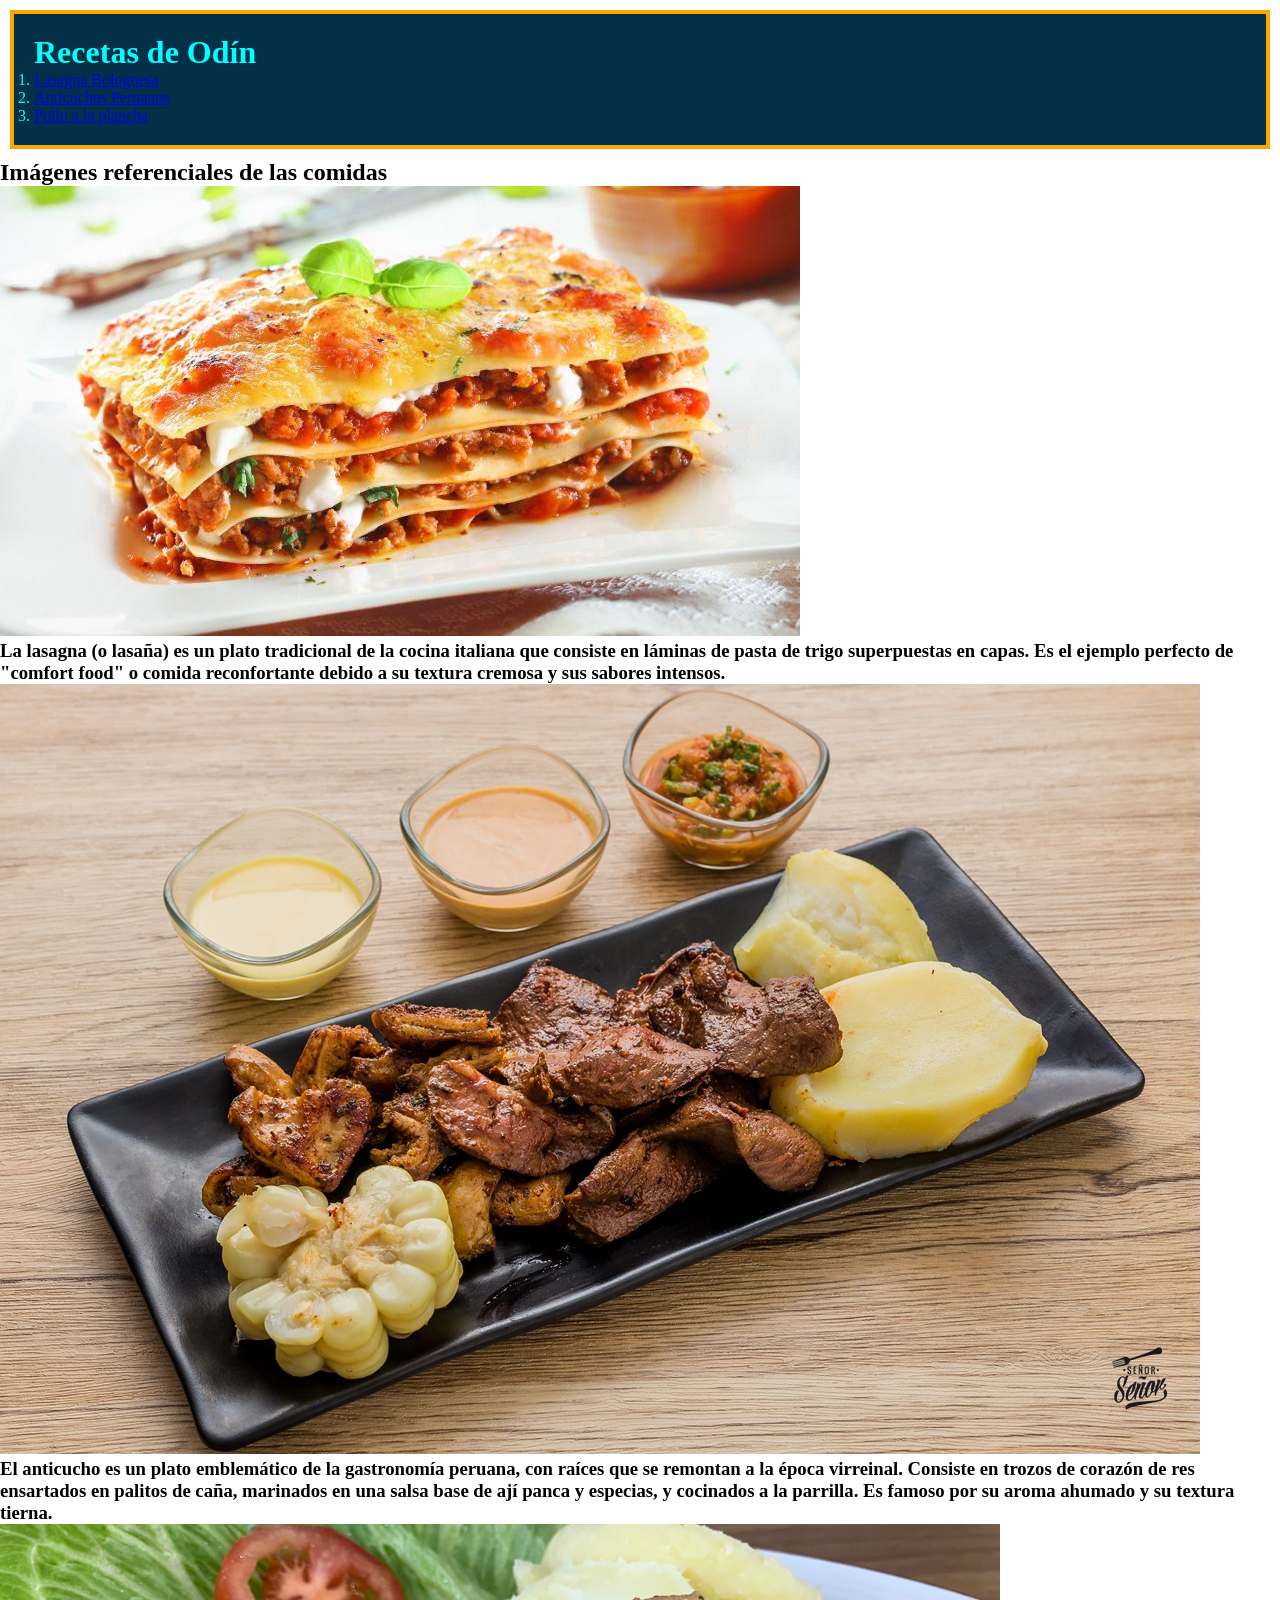
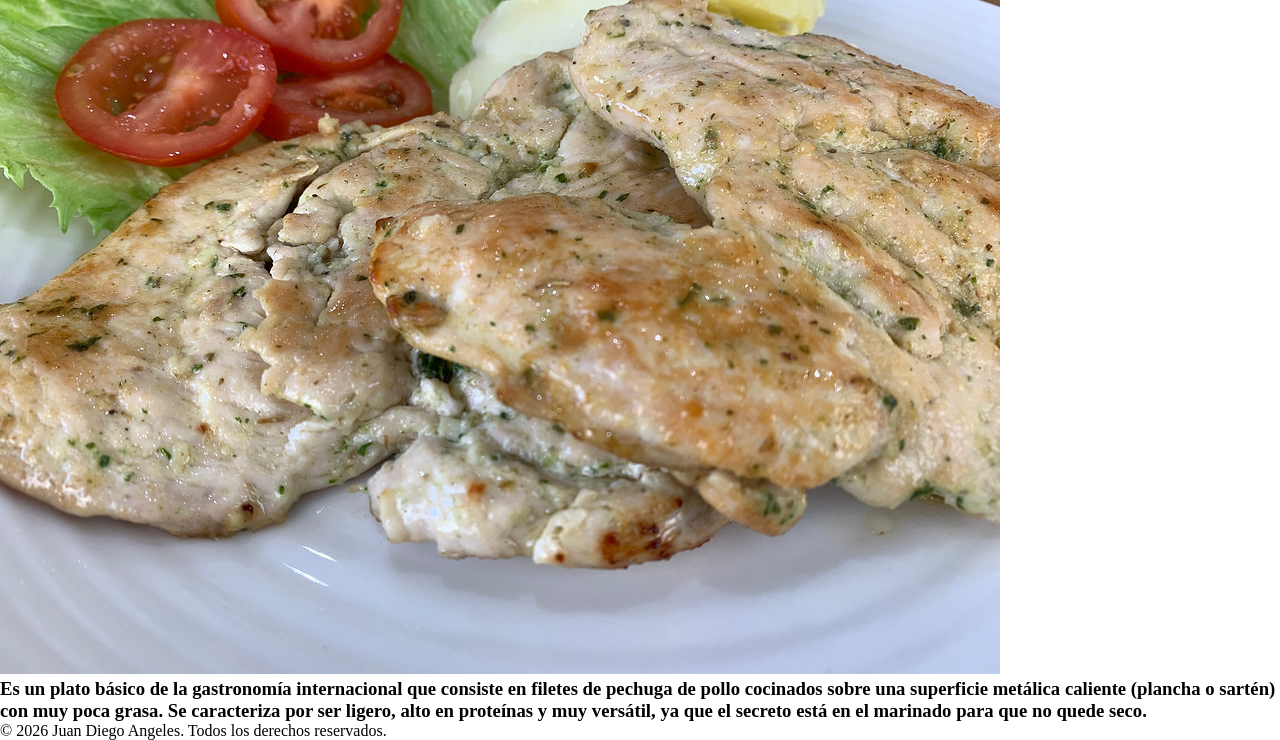
<file: index.html>
<!DOCTYPE html>
<html lang="en">
    <head>
        <meta charset="UTF-8">
        <meta name="viewport" content="width=device-width, initial-scale=1.0">
        <title>Recetas Peruanas</title>
        <link rel="stylesheet" href="style.css">

    </head>

    <body>

        <header class="cuerpo-principal">
            <h1>Recetas de Odín</h1>
            <nav  class="block-principal">
                <ol>
                    <li><a href="./recetas/lasagna.html">Lasagna Bolognesa</a></li>
                    <li><a href="./recetas/anticucho.html">Anticuchos Peruanos</a></li>
                    <li><a href="./recetas/polloalaplancha.html">Pollo a la plancha</a></li>
                </ol>
            </nav>
        </header>

        <main class="home-page">
            <h2>Imágenes referenciales de las comidas</h2>
            <div>
                <ol>
                    <li><img src="./images/lasagna.jpeg" alt="Lasagna"></li>
                        <h3>
                            La lasagna (o lasaña) es un plato tradicional de la cocina italiana que consiste en láminas de pasta de trigo superpuestas 
                            en capas. Es el ejemplo perfecto de "comfort food" o comida reconfortante debido a su textura cremosa y sus sabores intensos.
                        </h3>
                    <li><img src="./images/anticuchos.jpg" alt="anticuchos"></li>
                        <h3>
                            El anticucho es un plato emblemático de la gastronomía peruana, con raíces que se remontan a la época virreinal. 
                            Consiste en trozos de corazón de res ensartados en palitos de caña, marinados en una salsa base de ají panca y 
                            especias, y cocinados a la parrilla. Es famoso por su aroma ahumado y su textura tierna.
                        </h3>
                    <li><img src="./images/polloplancha.jpg" alt="pollo a la plancha"></li>
                        <h3>
                            Es un plato básico de la gastronomía internacional que consiste en filetes de pechuga de pollo cocinados sobre una superficie 
                            metálica caliente (plancha o sartén) con muy poca grasa. Se caracteriza por ser ligero, alto en proteínas y muy versátil, 
                            ya que el secreto está en el marinado para que no quede seco.
                        </h3>
                </ol>
            </div>
        </main>

        <footer class="pie-pagina">
            <p>&copy; 2026 Juan Diego Angeles. Todos los derechos reservados.</p>
        </footer>
            
    </body>
</html>
</file>
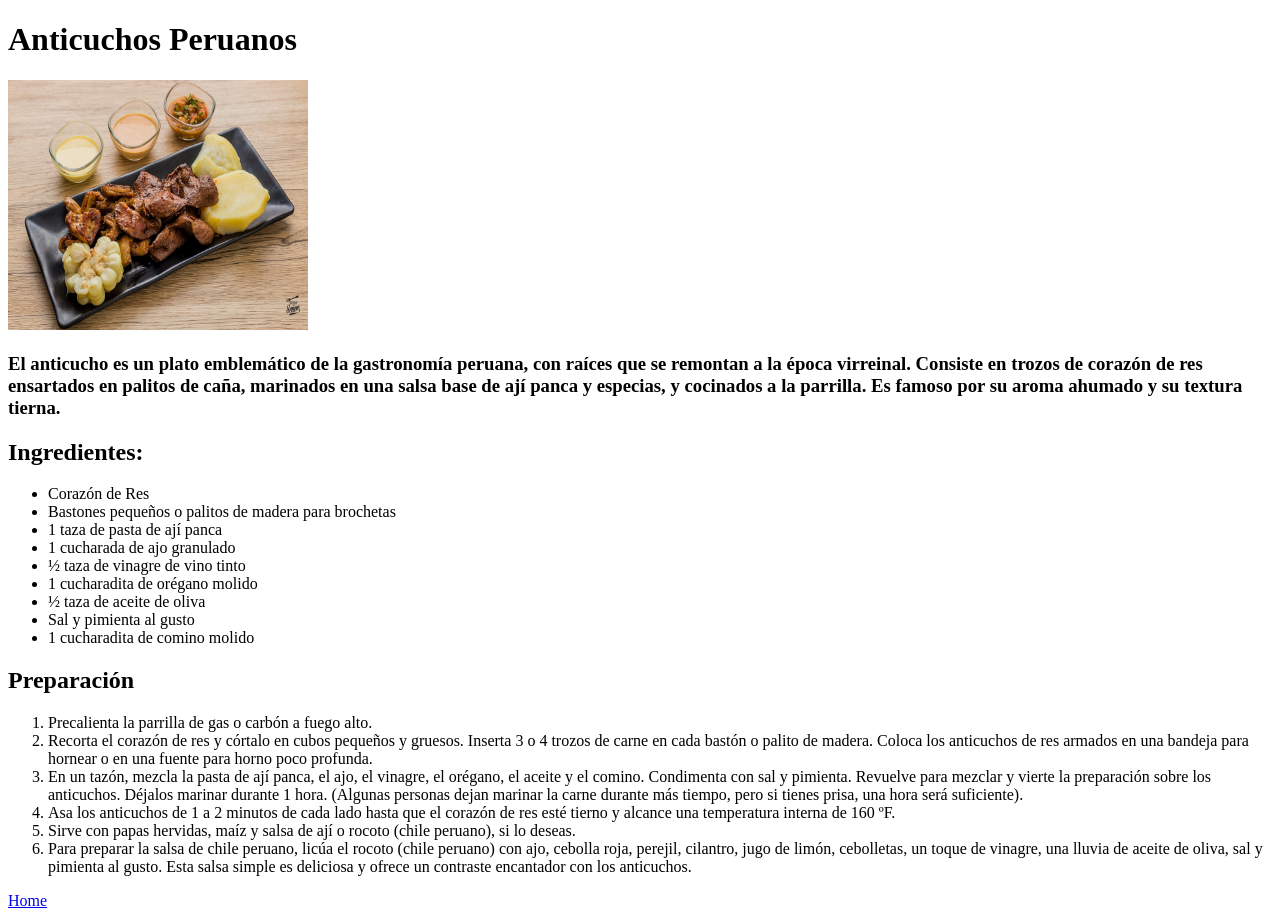
<file: recetas/anticucho.html>
<!DOCTYPE html>
<html lang="en">
    <head>
        <meta charset="UTF-8">
        <meta name="viewport" content="width=device-width, initial-scale=1.0">
        <title>Anticuchos</title>
    </head>

    <body>
        <h1>Anticuchos Peruanos</h1>

        <img src="../images/anticuchos.jpg" alt="Anticuchos" height="250" width="300">

        <h3>El anticucho es un plato emblemático de la gastronomía peruana, con raíces que se remontan a la época virreinal. 
            Consiste en trozos de corazón de res ensartados en palitos de caña, marinados en una salsa base de ají panca y 
            especias, y cocinados a la parrilla. Es famoso por su aroma ahumado y su textura tierna.</h3>

        <h2>Ingredientes:</h2>
        <ul>
            <li>Corazón de Res </li>
            <li>Bastones pequeños o palitos de madera para brochetas</li>
            <li>1 taza de pasta de ají panca</li>
            <li>1 cucharada de ajo granulado</li>
            <li>½ taza de vinagre de vino tinto</li>
            <li>1 cucharadita de orégano molido</li>
            <li>½ taza de aceite de oliva</li>
            <li>Sal y pimienta al gusto</li>
            <li>1 cucharadita de comino molido</li>
        
        </ul>

        <h2>Preparación</h2>

        <ol>
            <li>Precalienta la parrilla de gas o carbón a fuego alto.</li>

            <li>Recorta el corazón de res y córtalo en cubos pequeños y gruesos. Inserta 3 o 4 trozos de carne en cada bastón
                o palito de madera. Coloca los anticuchos de res armados en una bandeja para hornear o en una fuente para horno poco profunda.</li>

            <li>En un tazón, mezcla la pasta de ají panca, el ajo, el vinagre, el orégano, el aceite y el comino. Condimenta con sal y pimienta. 
                Revuelve para mezclar y vierte la preparación sobre los anticuchos. Déjalos marinar durante 1 hora. (Algunas personas dejan
                marinar la carne durante más tiempo, pero si tienes prisa, una hora será suficiente).</li>

            <li>Asa los anticuchos de 1 a 2 minutos de cada lado hasta que el corazón de res esté tierno y alcance una temperatura interna de
                160 ºF.</li>
                
            <li>Sirve con papas hervidas, maíz y salsa de ají o rocoto (chile peruano), si lo deseas.</li>

            <li>Para preparar la salsa de chile peruano, licúa el rocoto (chile peruano) con ajo, cebolla roja, perejil, cilantro, jugo de limón,
                cebolletas, un toque de vinagre, una lluvia de aceite de oliva, sal y pimienta al gusto. Esta salsa simple es deliciosa y ofrece 
                un contraste encantador con los anticuchos.</li>
        </ol>



        <a href="/index.html">Home</a>
    
    </body>
</html>
</file>
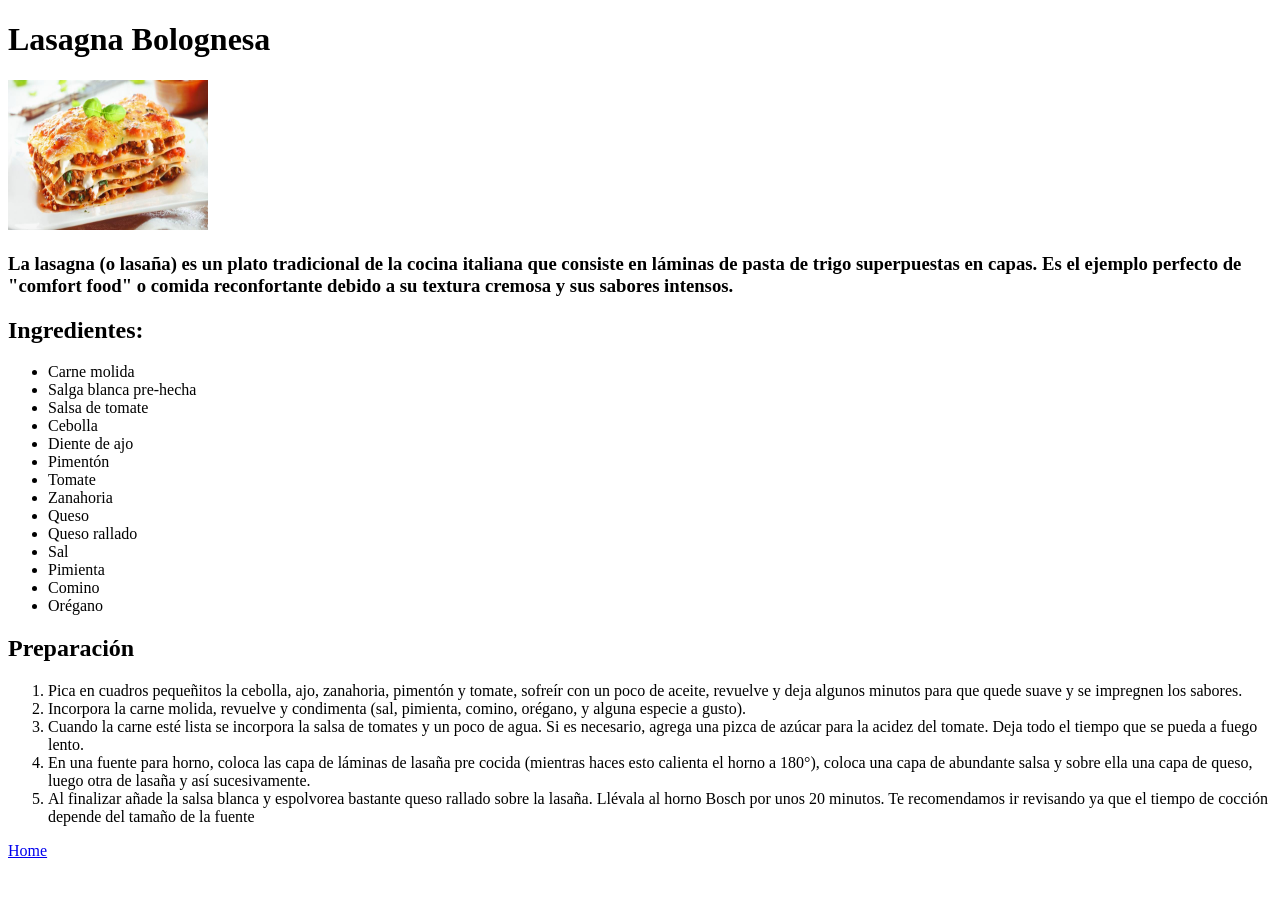
<file: recetas/lasagna.html>
<!DOCTYPE html>
<html lang="en">
    <head>
        <meta charset="UTF-8">
        <meta name="viewport" content="width=device-width, initial-scale=1.0">
        <title>Lasagna Bolognesa</title>
    </head>

    <body>
        <h1>Lasagna Bolognesa</h1>

        <img src="../images/lasagna.jpeg" alt="Lasagna" height="150" width="200">

        <h3>La lasagna (o lasaña) es un plato tradicional de la cocina italiana que consiste en láminas de pasta de trigo superpuestas 
        en capas. Es el ejemplo perfecto de "comfort food" o comida reconfortante debido a su textura cremosa y sus sabores intensos.</h3>

        <h2>Ingredientes:</h2>
        <ul>
            <li>Carne molida</li>
            <li>Salga blanca pre-hecha</li>
            <li>Salsa de tomate</li>
            <li>Cebolla</li>
            <li>Diente de ajo</li>
            <li>Pimentón</li>
            <li>Tomate</li>
            <li>Zanahoria</li>
            <li>Queso</li>
            <li>Queso rallado</li>
            <li>Sal</li>
            <li>Pimienta</li>
            <li>Comino</li>
            <li>Orégano</li>

        </ul>

        <h2>Preparación</h2>

        <ol>
            <li>Pica en cuadros pequeñitos la cebolla, ajo, zanahoria, pimentón y tomate, sofreír con un poco de aceite, 
                revuelve y deja algunos minutos para que quede suave y se impregnen los sabores.</li>

            <li>Incorpora la carne molida, revuelve y condimenta (sal, pimienta, comino, orégano, y alguna especie a gusto).</li>

            <li>Cuando la carne esté lista se incorpora la salsa de tomates y un poco de agua. Si es necesario, agrega una pizca
                de azúcar para la acidez del tomate. Deja todo el tiempo que se pueda a fuego lento.</li>

            <li>En una fuente para horno, coloca las capa de láminas de lasaña pre cocida (mientras haces esto calienta el horno a 180°), 
                coloca una capa de abundante salsa y sobre ella una capa de queso, luego otra de lasaña y así sucesivamente.</li>
                
            <li>Al finalizar añade la salsa blanca y espolvorea bastante queso rallado sobre la lasaña. Llévala al horno Bosch por unos 20 minutos.
                Te recomendamos ir revisando ya que el tiempo de cocción depende del tamaño de la fuente</li>
        </ol>



        <a href="/index.html">Home</a>
    
    </body>
</html>
</file>
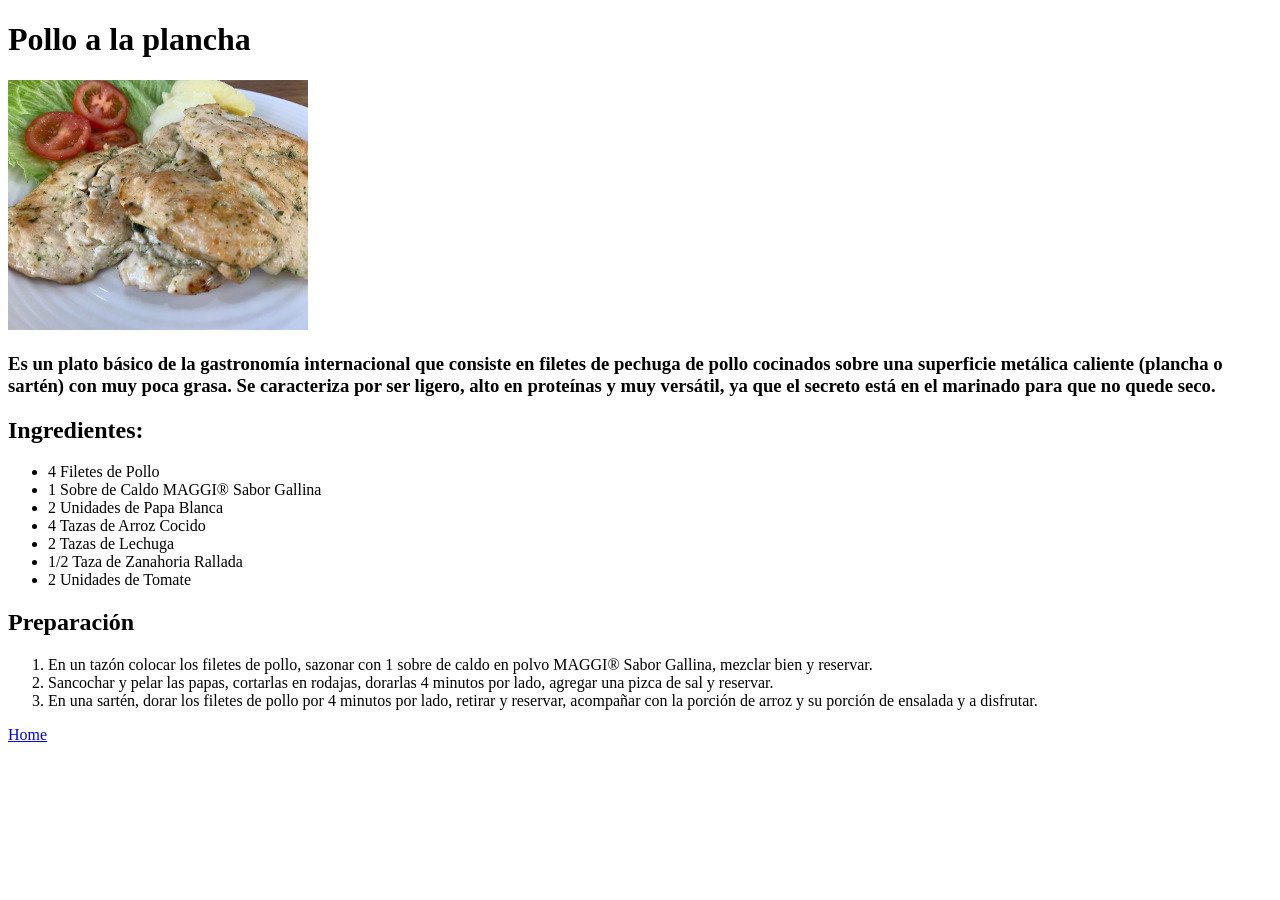
<file: recetas/polloalaplancha.html>
<!DOCTYPE html>
<html lang="en">
    <head>
        <meta charset="UTF-8">
        <meta name="viewport" content="width=device-width, initial-scale=1.0">
        <title>Pollo a la plancha</title>
    </head>

    <body>
        <h1>Pollo a la plancha</h1>

        <img src="../images/polloplancha.jpg" alt="Pollo a la plancha" height="250" width="300">

        <h3>Es un plato básico de la gastronomía internacional que consiste en filetes de pechuga de pollo cocinados sobre una superficie 
            metálica caliente (plancha o sartén) con muy poca grasa. Se caracteriza por ser ligero, alto en proteínas y muy versátil, 
            ya que el secreto está en el marinado para que no quede seco.</h3>

        <h2>Ingredientes:</h2>
        <ul>
            <li>4 Filetes de Pollo</li>
            <li>1 Sobre de Caldo MAGGI® Sabor Gallina</li>
            <li>2 Unidades de Papa Blanca</li>
            <li>4 Tazas de Arroz Cocido</li>
            <li>2 Tazas de Lechuga</li>
            <li>1/2 Taza de Zanahoria Rallada</li>
            <li>2 Unidades de Tomate</li>
        </ul>

        <h2>Preparación</h2>

        <ol>
            <li>En un tazón colocar los filetes de pollo, sazonar con 1 sobre de caldo en polvo MAGGI® Sabor Gallina, mezclar bien y reservar.</li>

            <li>Sancochar y pelar las papas, cortarlas en rodajas, dorarlas 4 minutos por lado, agregar una pizca de sal y reservar.</li>

            <li>En una sartén, dorar los filetes de pollo por 4 minutos por lado, retirar y reservar, acompañar con la porción de arroz y su 
                porción de ensalada y a disfrutar.</li>
        </ol>



        <a href="/index.html">Home</a>
    
    </body>
</html>
</file>
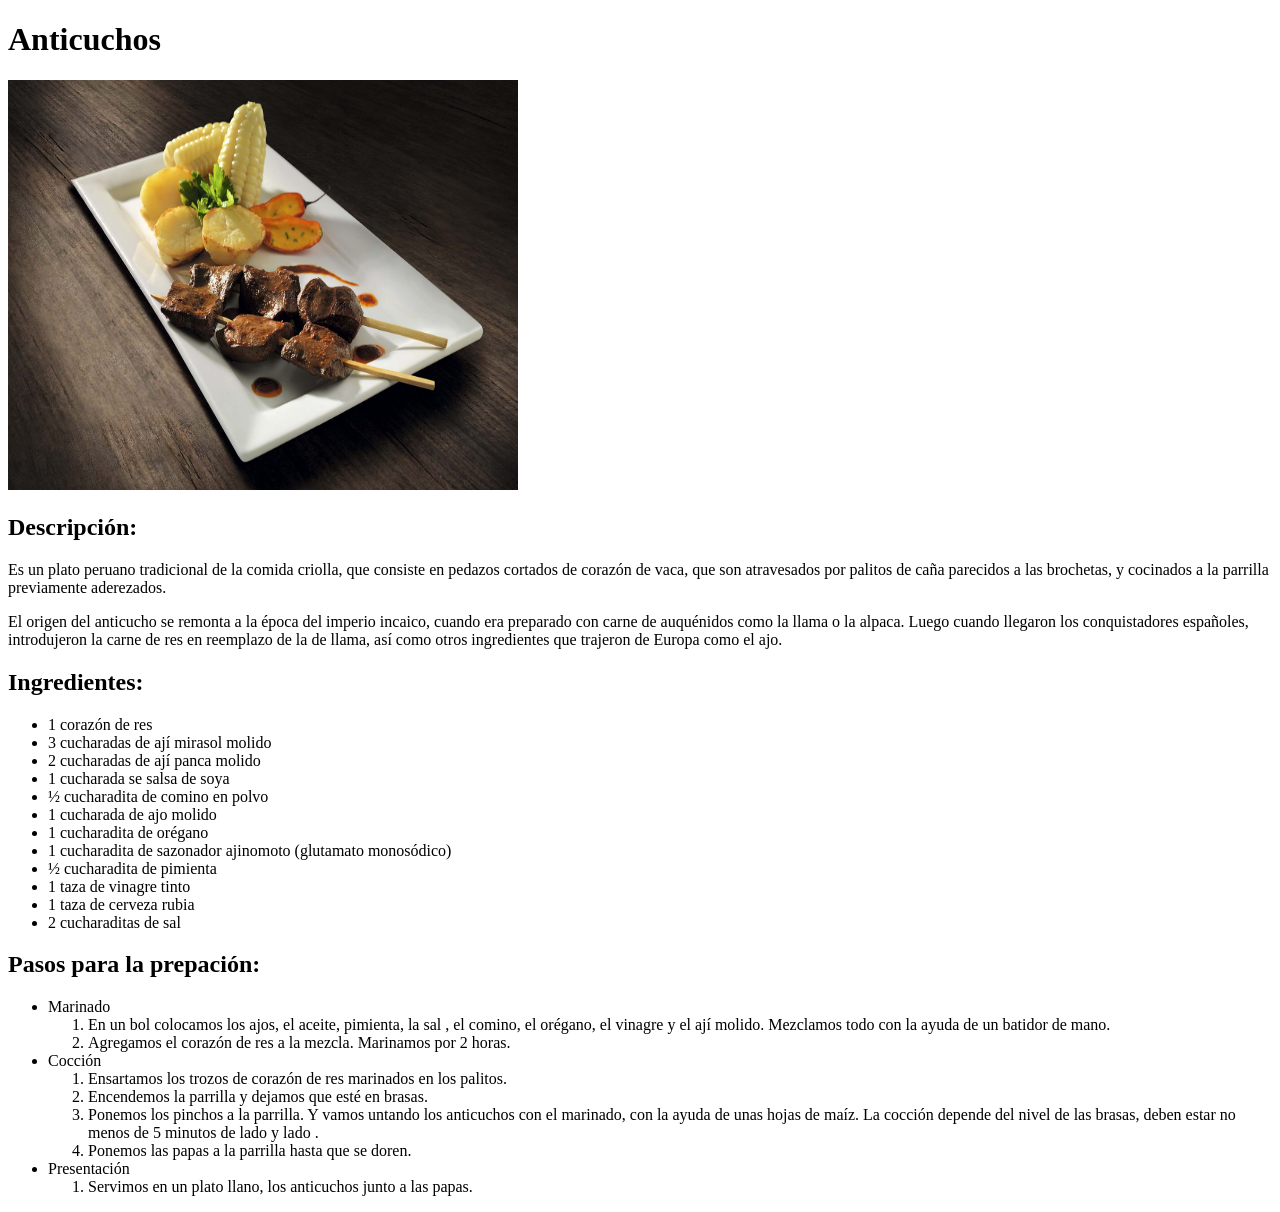
<file: recipes/anticuchos.html>
<!DOCTYPE html>
<html lang="en">
<head>
    <meta charset="UTF-8">
    <meta name="viewport" content="width=device-width, initial-scale=1.0">
    <title>Document</title>
</head>
<body>
    <h1>Anticuchos</h1>

    <img src="../img/anticucho.jpg" alt="Anticuchos" height="410" width="510">

    <h2>Descripción:</h2>

    <p>Es un plato peruano tradicional de la comida criolla, que consiste  en pedazos cortados de corazón de vaca, que son atravesados por palitos de caña parecidos a las brochetas, y cocinados a la parrilla previamente aderezados.</p>
    <p>El origen del anticucho se remonta a la época del imperio incaico, cuando era preparado con carne de auquénidos como la llama o la alpaca. Luego cuando llegaron  los conquistadores españoles, introdujeron la carne de res en reemplazo de la de llama, así como otros ingredientes que trajeron de Europa como el ajo.</p>

    <h2>Ingredientes:</h2>

    <ul>
        <li>1 corazón de res</li>
        <li>3 cucharadas de ají mirasol molido</li>
        <li>2 cucharadas de ají panca molido</li>
        <li>1 cucharada se salsa de soya</li>
        <li>½ cucharadita de comino en polvo</li>
        <li>1 cucharada  de ajo molido</li>
        <li>1 cucharadita de orégano</li>
        <li>1 cucharadita de sazonador ajinomoto (glutamato monosódico)</li>
        <li>½ cucharadita de pimienta</li>
        <li>1 taza de vinagre tinto</li>
        <li>1 taza de cerveza rubia</li>
        <li>2 cucharaditas de sal</li>

    </ul>

    <h2>Pasos para la prepación:</h2>

    <ul>
        <li>Marinado</li>
            <ol>
                <li>En un bol colocamos los ajos, el aceite, pimienta, la sal , el comino, el orégano, el vinagre y el ají molido. Mezclamos todo con la ayuda de un batidor de mano.</li>
                <li>Agregamos el corazón de res a la mezcla. Marinamos por 2 horas.</li>
            </ol>
        <li>Cocción</li>
            <ol>
                <li>Ensartamos los trozos de corazón de res marinados en los palitos.</li>
                <li>Encendemos la parrilla y dejamos que esté en brasas.</li>
                <li>Ponemos los pinchos a la parrilla. Y vamos untando los anticuchos con el marinado, con la ayuda de unas hojas de maíz. La cocción depende del nivel de las brasas, deben estar no menos de 5 minutos de lado y lado .</li>
                <li>Ponemos las papas a la parrilla hasta que se doren.
                </li>
            </ol>
        <li>Presentación</li>
            <ol>
                <li>Servimos en un plato llano, los anticuchos junto a las papas.</li>
            </ol>
    </ul>




</body>
</html>
</file>
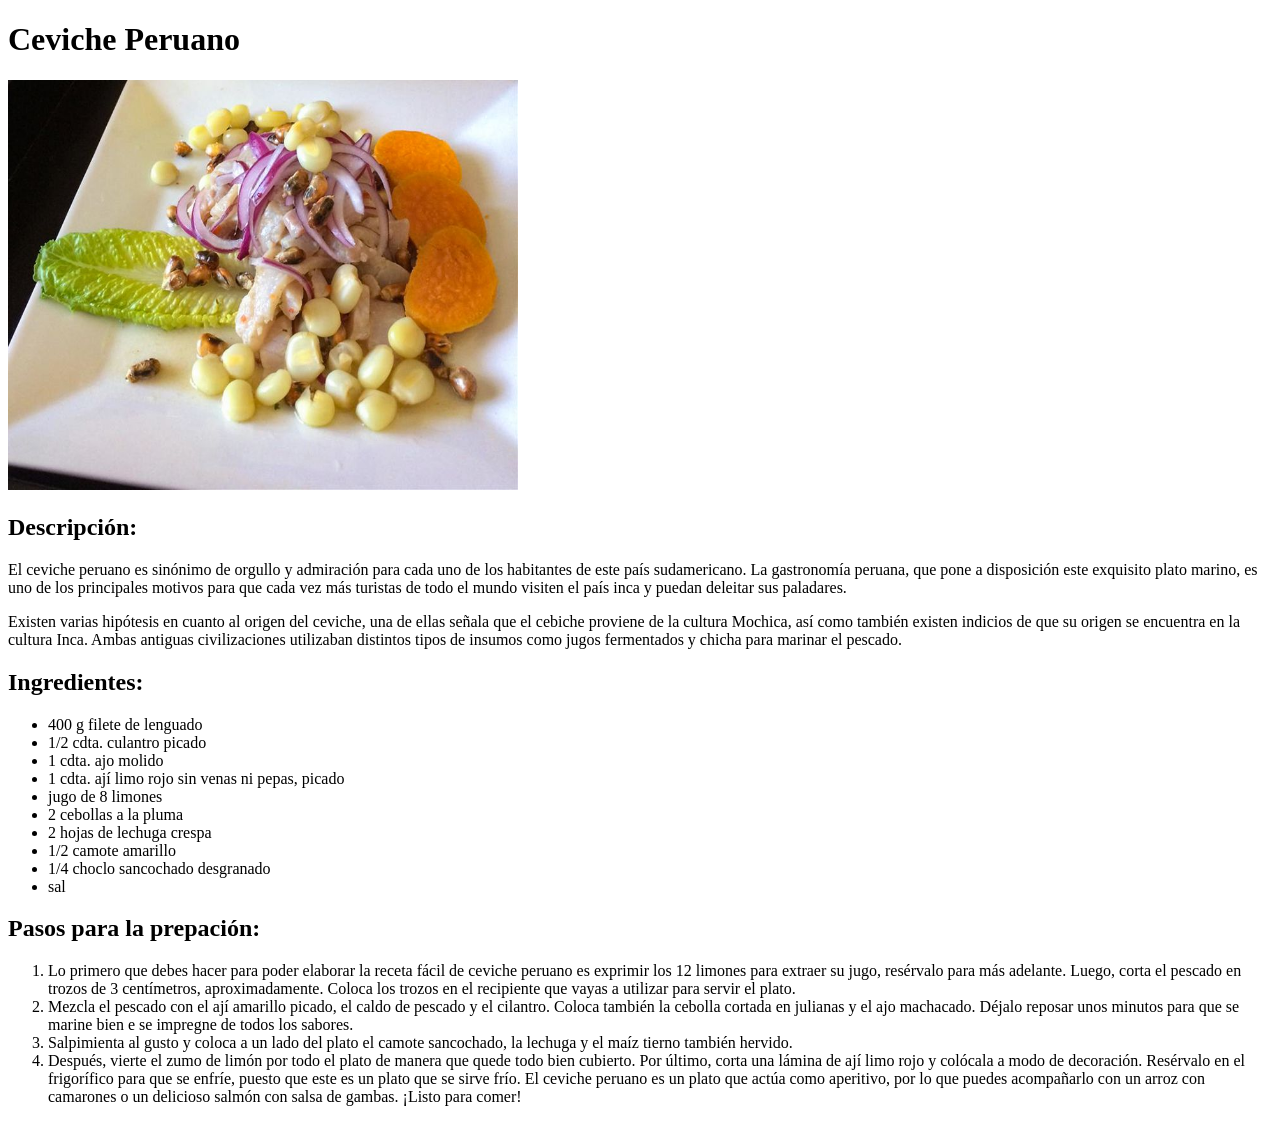
<file: recipes/ceviche.html>
<!DOCTYPE html>
<html lang="en">
<head>
    <meta charset="UTF-8">
    <meta name="viewport" content="width=device-width, initial-scale=1.0">
    <title>Document</title>
</head>

<body>
    
    <h1>Ceviche Peruano</h1>

    <img src="../img/ceviche.jpg" alt="ceviche" height="410" width="510">

    <h2>Descripción:</h2>

    <p>El ceviche peruano es sinónimo de orgullo y admiración para cada uno de los habitantes de este país sudamericano. La gastronomía peruana, que pone a disposición este exquisito plato marino, es uno de los principales motivos para que cada vez más turistas de todo el mundo visiten el país inca y puedan deleitar sus paladares.</p>

    <p>Existen varias hipótesis en cuanto al origen del ceviche, una de ellas señala que el cebiche proviene de la cultura Mochica, así como también existen indicios de que su origen se encuentra en la cultura Inca. Ambas antiguas civilizaciones utilizaban distintos tipos de insumos como jugos fermentados y chicha para marinar el pescado.</p>

    <h2>Ingredientes:</h2>

    <ul>

        <li>400 g filete de lenguado</li>
        <li>1/2 cdta. culantro picado</li>
        <li>1 cdta. ajo molido</li>
        <li>1 cdta. ají limo rojo sin venas ni pepas, picado</li>
        <li>jugo de 8 limones</li>
        <li>2 cebollas a la pluma</li>
        <li>2 hojas de lechuga crespa</li>
        <li>1/2 camote amarillo</li>
        <li>1/4 choclo sancochado desgranado</li>
        <li>sal</li>

    </ul>


    <h2>Pasos para la prepación:</h2>

    <ol>
        <li>Lo primero que debes hacer para poder elaborar la receta fácil de ceviche peruano es exprimir los 12 limones para extraer su jugo, resérvalo para más adelante. Luego, corta el pescado en trozos de 3 centímetros, aproximadamente. Coloca los trozos en el recipiente que vayas a utilizar para servir el plato.</li>
        <li>Mezcla el pescado con el ají amarillo picado, el caldo de pescado y el cilantro. Coloca también la cebolla cortada en julianas y el ajo machacado. Déjalo reposar unos minutos para que se marine bien e se impregne de todos los sabores.</li>
        <li>Salpimienta al gusto y coloca a un lado del plato el camote sancochado, la lechuga y el maíz tierno también hervido.</li>
        <li>Después, vierte el zumo de limón por todo el plato de manera que quede todo bien cubierto. Por último, corta una lámina de ají limo rojo y colócala a modo de decoración. Resérvalo en el frigorífico para que se enfríe, puesto que este es un plato que se sirve frío. El ceviche peruano es un plato que actúa como aperitivo, por lo que puedes acompañarlo con un arroz con camarones o un delicioso salmón con salsa de gambas. ¡Listo para comer!</li>
    </ol>

</body>
</html>
</file>
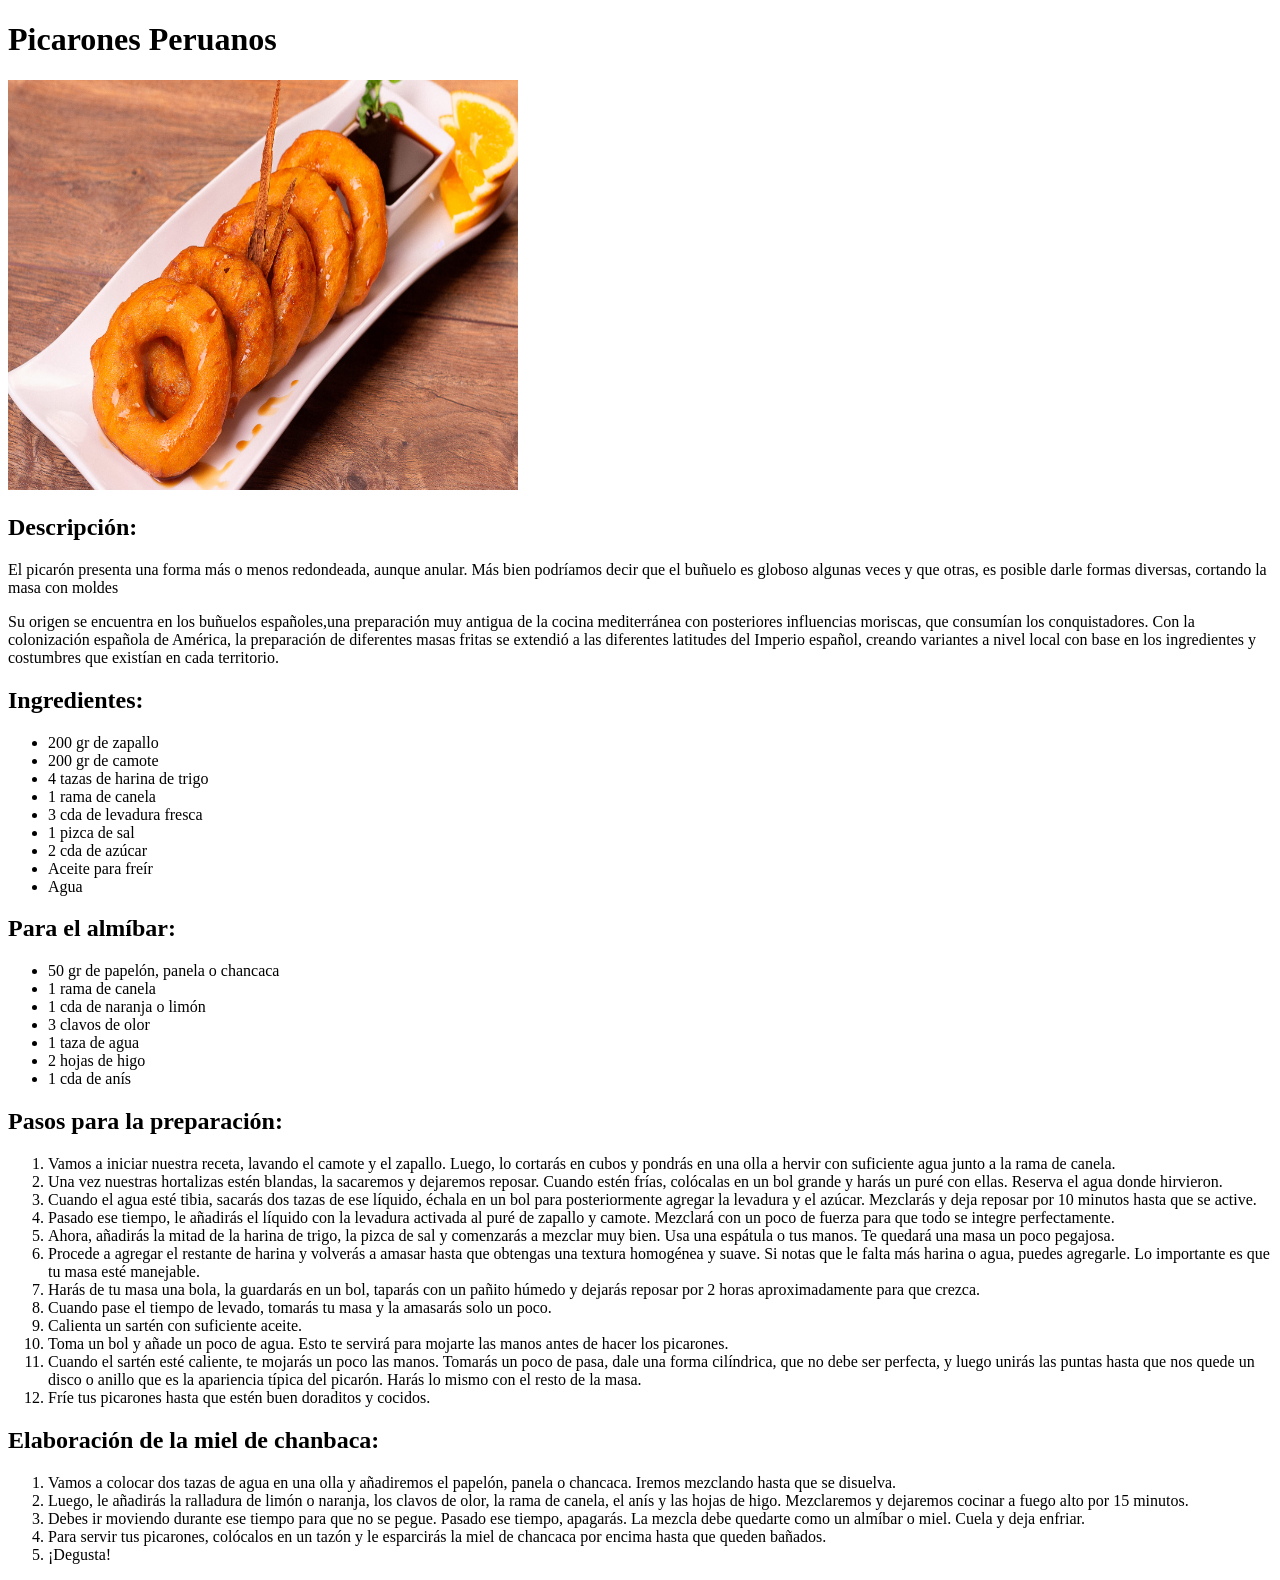
<file: recipes/picarones.html>
<!DOCTYPE html>
<html lang="en">
<head>
    <meta charset="UTF-8">
    <meta name="viewport" content="width=device-width, initial-scale=1.0">
    <title>Document</title>
</head>

<body>
    
    <h1>Picarones Peruanos</h1>

    <img src="../img/picarones.jpg" alt="Picarones Peruanos" height="410" width="510
    ">

    <h2>Descripción:</h2>

    <p>El picarón presenta una forma más o menos redondeada, aunque anular. Más bien podríamos decir que el buñuelo es globoso algunas veces y que otras, es posible darle formas diversas, cortando la masa con moldes</p>

    <p>Su origen se encuentra en los buñuelos españoles,una preparación muy antigua de la cocina mediterránea con posteriores influencias moriscas, que consumían los conquistadores. Con la colonización española de América, la preparación de diferentes masas fritas se extendió a las diferentes latitudes del Imperio español, creando variantes a nivel local con base en los ingredientes y costumbres que existían en cada territorio.</p>

    <h2>Ingredientes:</h2>

    <ul>
        <li>200 gr de zapallo</li>
        <li>200 gr de camote</li>
        <li>4 tazas de harina de trigo</li>
        <li>1 rama de canela</li>
        <li>3 cda de levadura fresca</li>
        <li>1 pizca de sal</li>
        <li>2 cda de azúcar</li>
        <li>Aceite para freír</li>
        <li>Agua</li>
    </ul>

    <h2>Para el almíbar:</h2>
    <ul>
        <li>50 gr de papelón, panela o chancaca</li>
        <li>1 rama de canela</li>
        <li>1 cda de naranja o limón</li>
        <li>3 clavos de olor</li>
        <li>1 taza de agua</li>
        <li>2 hojas de higo</li>
        <li>1 cda de anís</li>
    </ul>

    <h2>Pasos para la preparación:</h2>

    <ol>
        <li>Vamos a iniciar nuestra receta, lavando el camote y el zapallo. Luego, lo cortarás en cubos y pondrás en una olla a hervir con suficiente agua junto a la rama de canela.</li>
        <li>Una vez nuestras hortalizas estén blandas, la sacaremos y dejaremos reposar. Cuando estén frías, colócalas en un bol grande y harás un puré con ellas. Reserva el agua donde hirvieron.</li>
        <li>Cuando el agua esté tibia, sacarás dos tazas de ese líquido, échala en un bol para posteriormente agregar la levadura y el azúcar. Mezclarás y deja reposar por 10 minutos hasta que se active.</li>
        <li>Pasado ese tiempo, le añadirás el líquido con la levadura activada al puré de zapallo y camote. Mezclará con un poco de fuerza para que todo se integre perfectamente.</li>
        <li>Ahora, añadirás la mitad de la harina de trigo, la pizca de sal y comenzarás a mezclar muy bien. Usa una espátula o tus manos. Te quedará una masa un poco pegajosa.</li>
        <li>Procede a agregar el restante de harina y volverás a amasar hasta que obtengas una textura homogénea y suave. Si notas que le falta más harina o agua, puedes agregarle. Lo importante es que tu masa esté manejable.</li>
        <li>Harás de tu masa una bola, la guardarás en un bol, taparás con un pañito húmedo y dejarás reposar por 2 horas aproximadamente para que crezca.</li>
        <li>Cuando pase el tiempo de levado, tomarás tu masa y la amasarás solo un poco.</li>
        <li>Calienta un sartén con suficiente aceite.</li>
        <li>Toma un bol y añade un poco de agua. Esto te servirá para mojarte las manos antes de hacer los picarones.</li>
        <li>Cuando el sartén esté caliente, te mojarás un poco las manos. Tomarás un poco de pasa, dale una forma cilíndrica, que no debe ser perfecta, y luego unirás las puntas hasta que nos quede un disco o anillo que es la apariencia típica del picarón. Harás lo mismo con el resto de la masa.</li>
        <li>Fríe tus picarones hasta que estén buen doraditos y cocidos.</li>
    </ol>

    <h2>Elaboración de la miel de chanbaca:</h2>

    <ol>
        <li>Vamos a colocar dos tazas de agua en una olla y añadiremos el papelón, panela o chancaca. Iremos mezclando hasta que se disuelva.</li>
        <li>Luego, le añadirás la ralladura de limón o naranja, los clavos de olor, la rama de canela, el anís y las hojas de higo. Mezclaremos y dejaremos cocinar a fuego alto por 15 minutos.</li>
        <li>Debes ir moviendo durante ese tiempo para que no se pegue. Pasado ese tiempo, apagarás. La mezcla debe quedarte como un almíbar o miel. Cuela y deja enfriar.</li>
        <li>Para servir tus picarones, colócalos en un tazón y le esparcirás la miel de chancaca por encima hasta que queden bañados.</li>
        <li>¡Degusta!</li>
    </ol>




</body>
</html>
</file>
<file: style.css>
* {
    margin: 0;
    padding: 0;
    box-sizing: border-box;
    font-family: cursive;
}

.cuerpo-principal {
    display: flex;
    flex-direction: column;
    justify-content: space-around;
    background-color: #023047;
    color: aqua;
    padding: 20px;
    border: 4px solid orange;
    margin: 10px;
}



/* .cuerpo-principal li a {
    display: inline;
    font-size: 20px;
}

.cuerpo-principal .titulo {
    text-align: center;
}

.home-page img {
    height: 120px;
    width: 200px;
    display: block;
    margin: 20px;
    border: 2px solid black;
}

.imagenes-referenciales h3 {
    display: block;
    margin: 10px;
    font-size: 15px;
} */
</file>
